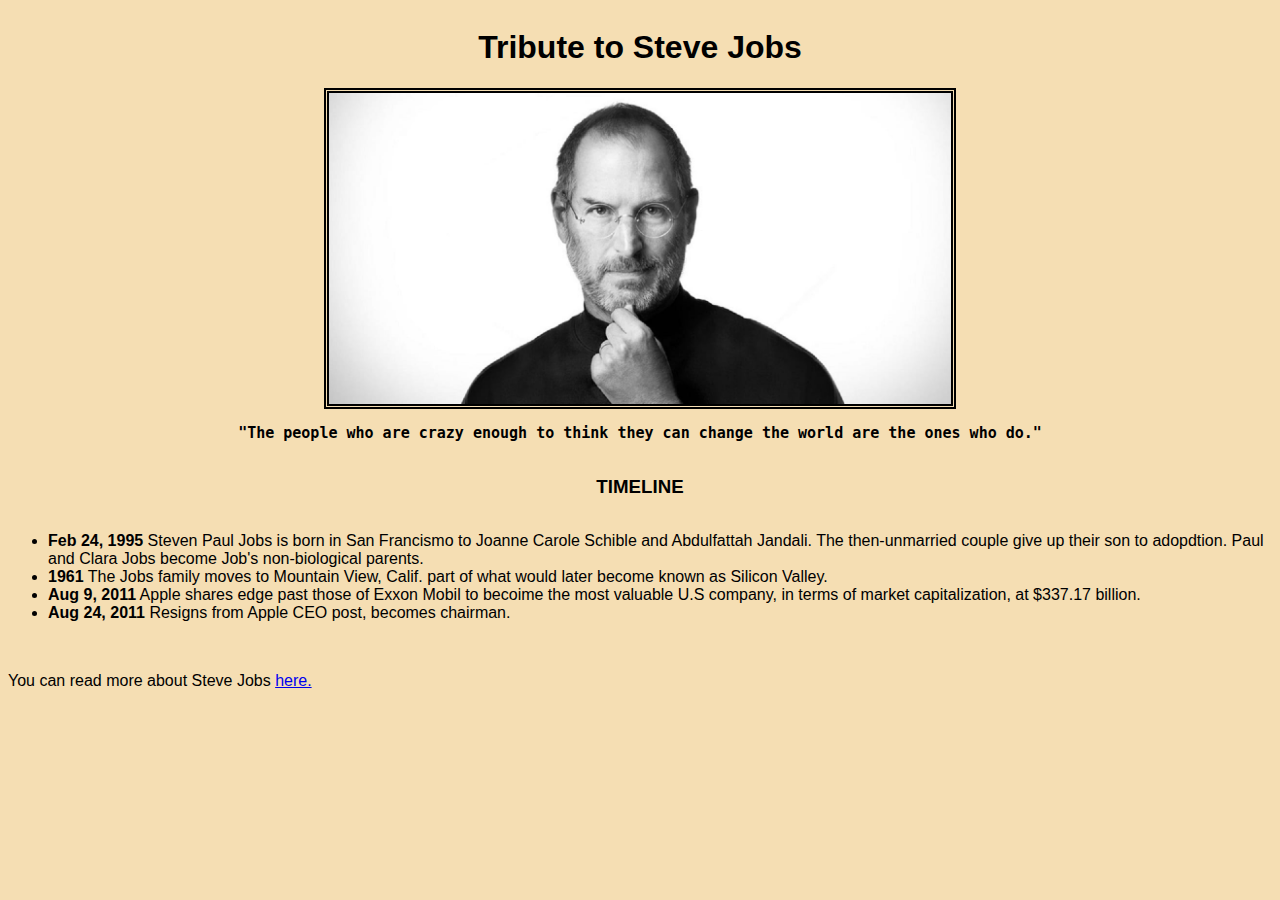
<file: Parte1/index.html>
<!DOCTYPE html>
<html lang="en">
<head>
    <link rel="stylesheet" href="css/style.css">
    <meta charset="UTF-8">
    <meta http-equiv="X-UA-Compatible" content="IE=edge">
    <meta name="viewport" content="width=device-width, initial-scale=1.0">
    <title>Tribute to : Steve Jobs </title>
</head>
<body>
    <div>
        <h1>Tribute to Steve Jobs </h1>
        <img src="img/SteveJobs.jpg">
        <p id="quote">"The people who are crazy enough to think they can change the world are the ones who do."</p>
        <h3>TIMELINE</h3>
    </div>
    <ul>
        <li>
            <span>Feb 24, 1995</span> Steven Paul Jobs is born in San Francismo to Joanne Carole Schible
            and Abdulfattah Jandali. The then-unmarried couple give up their son to adopdtion. Paul and Clara Jobs
            become Job's non-biological parents.
        </li>
        <li>
            <span>1961</span> The Jobs family moves to Mountain View, Calif. part of what would later become
            known as Silicon Valley.
        </li>
        <li>
            <span>Aug 9, 2011</span> Apple shares edge past those of Exxon Mobil to becoime the most valuable
            U.S company, in terms of market capitalization, at $337.17 billion.
        </li>
        <li>
            <span>Aug 24, 2011</span> Resigns from Apple CEO post, becomes chairman.
        </li>
    </ul>
    <footer>
        You can read more about Steve Jobs <a href="https://en.wikipedia.org/wiki/Steve_Jobs">here.</a>
    </footer>
</body>
</html>
</file>
<file: Parte1/css/style.css>
* {
    box-sizing: border-box;
    background-color:wheat;
    font-family: Arial, Helvetica, sans-serif;
}
div {
    display: flex;
    flex-direction: column;
    align-items: center;
}

img {
    width: 50%;
    border: double;
    border-width: 5px;
}

#quote {
    font-size: 15px;
    font-family: monospace;
    font-weight: bold;
}

span {
    font-weight: bold;
}

footer{
    margin-top: 50px;
}
</file>
